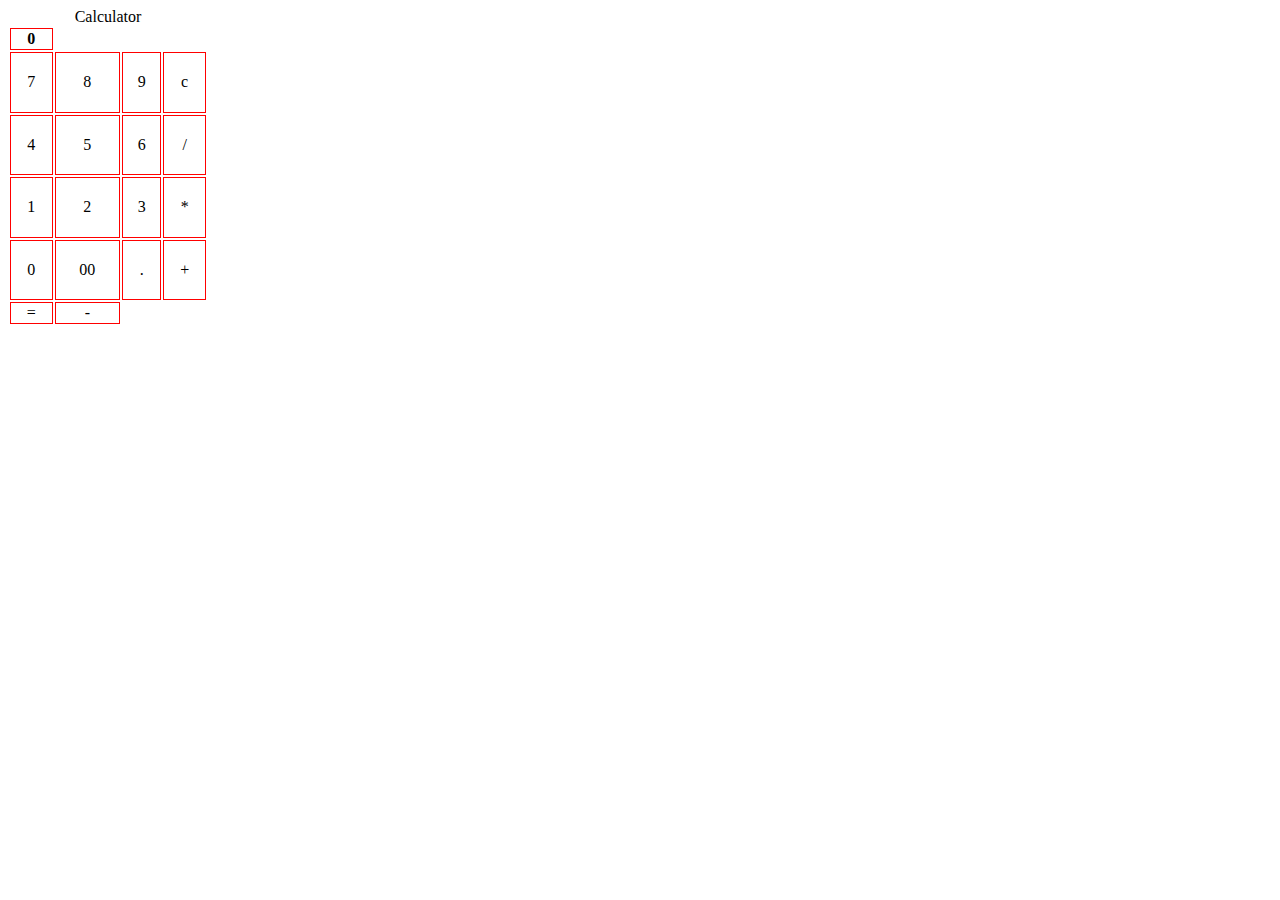
<file: HTML_CSS/calculator.html>
<!DOCTYPE html>
<html lang="en">

<head>
    <meta charset="UTF-8">
    <meta name="viewport" content="width=<device-width>, initial-scale=1.0">
    <title>Document</title>
    <link rel="stylesheet" href="calculator.css">
</head>

<body>
    <table>
        <caption>Calculator</caption>
        <thead>
            <tr>
                <th>0</th>

            </tr>
        <tbody>
            <tr>
                <td>7</td>
                <td>8</td>
                <td>9</td>
                <td>c</td>
            </tr>
            <tr>
                <td>4</td>
                <td>5</td>
                <td>6</td>
                <td>/</td>
            </tr>
            <tr>
                <td>1</td>
                <td>2</td>
                <td>3</td>
                <td>*</td>
            </tr>
            <tr>
                <td>0</td>
                <td>00</td>
                <td>.</td>
                <td>+</td>
            </tr>
        </tbody>
        <tfoot>
            <td>=</td>
            <td>-</td>

        </tfoot>
        </thead>
    </table>
</body>

</html>
</file>
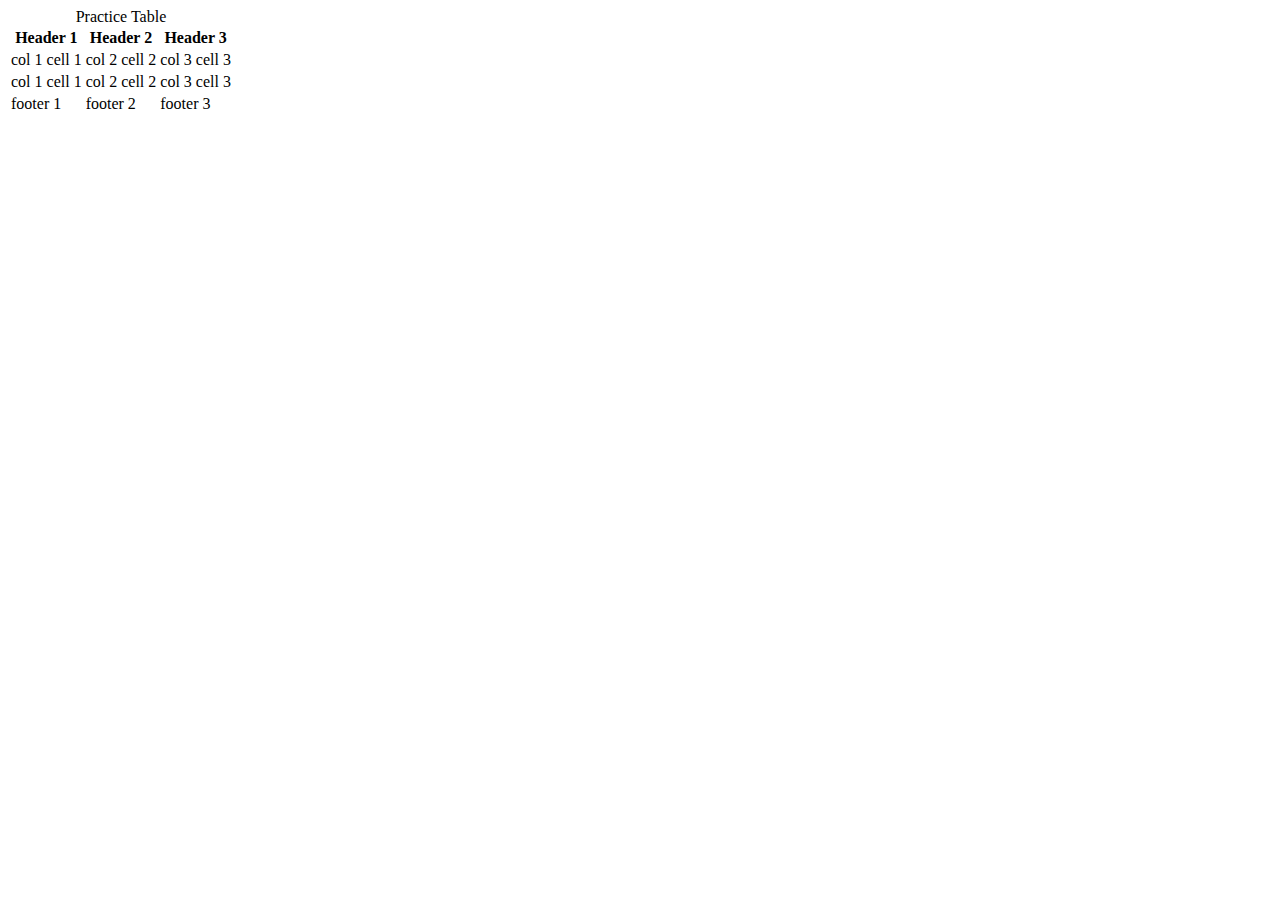
<file: HTML_CSS/Table.Html>
<!DOCTYPE html>
<html lang="en">
<head>
    <meta charset="UTF-8">
    <meta name="viewport" content="width=<device-width>, initial-scale=1.0">
    <title>Document</title>
</head>
<body>
    <table>
        <caption>Practice Table</caption>
        <thead>
            <tr>
                <th>Header 1</th>
                <th>Header 2</th>
                <th>Header 3</th>
            </tr>
            <tbody>
                <tr>
                    <td>col 1 cell 1</td>
                    <td>col 2 cell 2</td>
                    <td>col 3 cell 3</td>
                </tr>
                <tr>
                    <td>col 1 cell 1</td>
                    <td>col 2 cell 2</td>
                    <td>col 3 cell 3</td>
                </tr>
            </tbody>
            <tfoot>
                <td>footer 1</td>
                <td>footer 2</td>
                <td>footer 3</td>
            </tfoot>
        </thead>
    </table>
</body>
</html>
</file>
<file: HTML_CSS/calculator.css>
table {
    width:200px;
    height:300px;
    text-align:center;
    border:5pxsolid green;
}

th,td {
    border: 1px solid red;

}

        td:hover  {
            background-color: blue;
            color:aquamarine
        
        }
</file>
